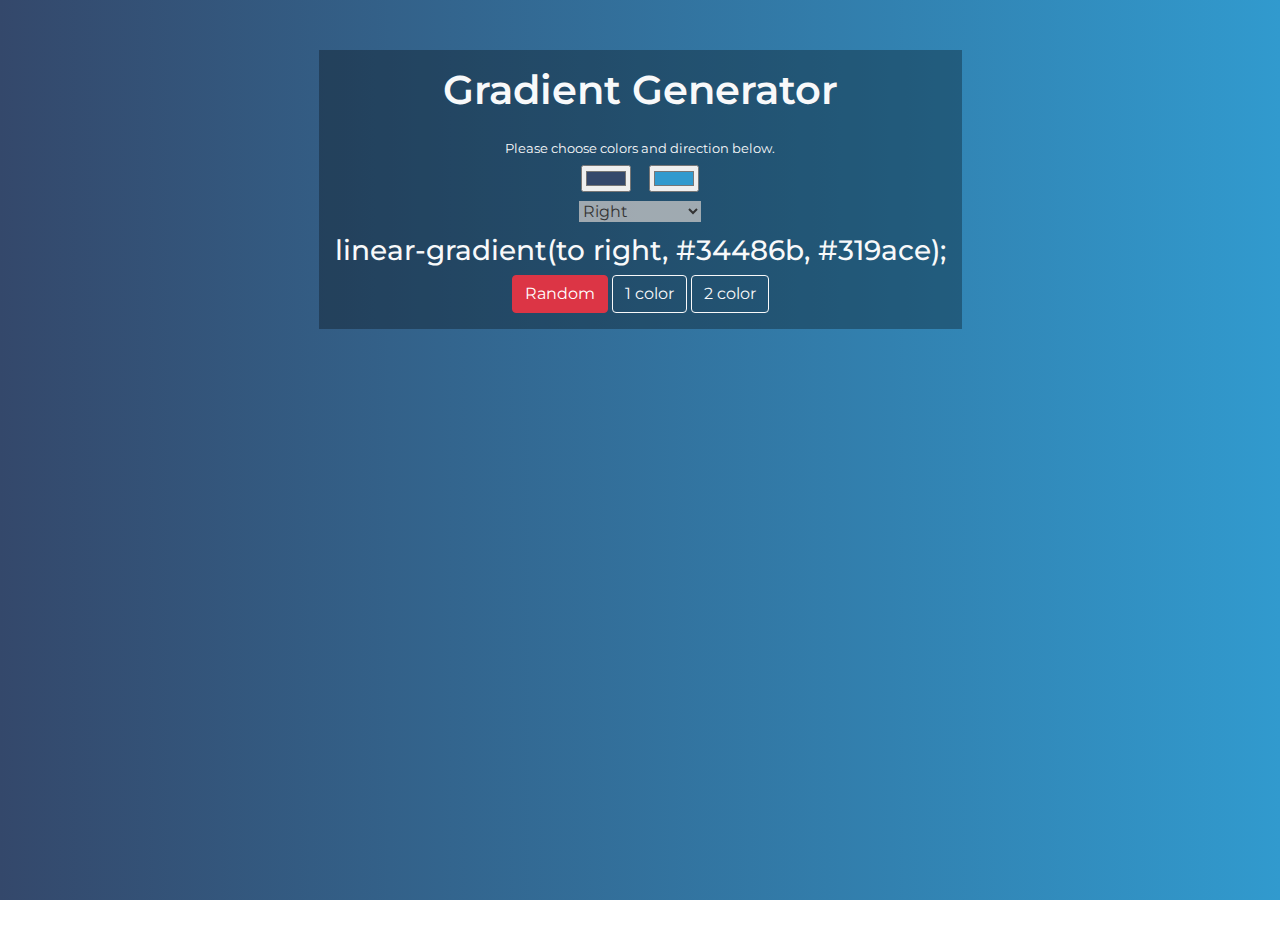
<file: gradient.html>
<!doctype html>
<html lang="en">
  <head>
   
    <meta charset="utf-8">
    <meta name="viewport" content="width=device-width, initial-scale=1, shrink-to-fit=no">
    <meta name="description" content="">
    <meta name="author" content="">
    
    <link rel="icon" href="#">
    <link href="https://fonts.googleapis.com/css?family=Montserrat:400,600" rel="stylesheet">
    
    <link rel="stylesheet" href="css/bootstrap.css">
    <link rel="stylesheet" href="css/fontawesome-all.css">
    <link rel="stylesheet" href="css/animate.css">
    <link rel="stylesheet" href="css/style.css">
    
    <title>Gradient Generator</title>
    
  </head>
  <body id="gradient-body">
   <div class="container"> 
     <div class="row justify-content-center">
      <div class="col-xs-12 text-center light-box">
        <h1 class="text-light">Gradient Generator</h1>
        <small class="form-text text-light">Please choose colors and direction below.</small>
        <input type="color" id="color1" value="#34486B">
        <input type="color" id="color2" value="#319ace"><br>
        <select id="direction">
          <option value="to right" selected>Right</option>
          <option value="to left">Left</option>
          <option value="to top">Up</option>
          <option value="to bottom">Down</option>
        </select>
        <h3 class="text-light"></h3>
        <button type="button" id="random" class="btn btn-danger">Random</button>
        <button type="button" id="random1" class="btn btn-outline-light">1 color</button>
        <button type="button" id="random2" class="btn btn-outline-light">2 color</button>
      </div><!-- END COL -->
     </div><!-- END ROW -->
    </div><!-- END CONTAINER -->
    <!-- ============================ -->
    <script src="https://code.jquery.com/jquery-3.2.1.slim.min.js"></script>
    <script src="js/bootstrap.js"></script>
    <script src="js/gradient.js"></script>
  </body>
</html>
</file>
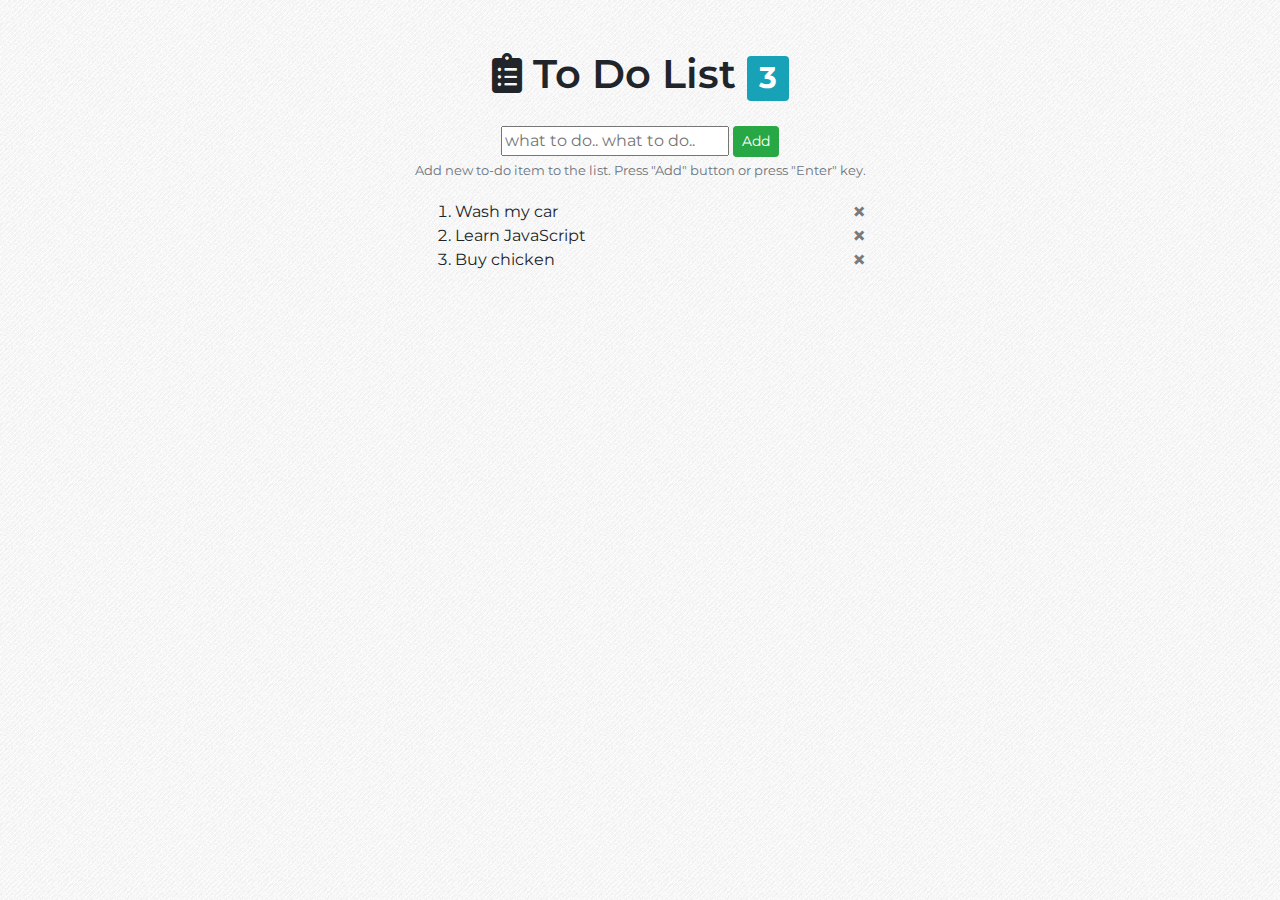
<file: todolist.html>
<!doctype html>
<html lang="en">
  <head>
   
    <meta charset="utf-8">
    <meta name="viewport" content="width=device-width, initial-scale=1, shrink-to-fit=no">
    <meta name="description" content="">
    <meta name="author" content="">
    
    <link rel="icon" href="#">
    <link href="https://fonts.googleapis.com/css?family=Montserrat:400,600" rel="stylesheet">
    
    <link rel="stylesheet" href="css/bootstrap.css">
    <link rel="stylesheet" href="css/fontawesome-all.css">
    <link rel="stylesheet" href="css/animate.css">
    <link rel="stylesheet" href="css/style.css">
    
    <title>Todo List</title>
    
  </head>
  <body>
   <div class="container"> 
     <div class="row justify-content-center">
       <div class="col-xs-12 text-center">
          <h1><i class="fas fa-clipboard-list"></i> To Do List <span id="counter" class="badge badge-info"></span></h1>
            <input type="text" id="todo-input" name="todoitem" placeholder="what to do.. what to do..">
            <button type="button" id="add-list" class="btn btn-success btn-sm">Add</button>
            <small class="form-text text-muted">Add new to-do item to the list. Press "Add" button or press "Enter" key.</small>
          <ol id="shop-ol">
            <li>Wash my car<button type="button" class="close" aria-label="Close">&times;</button></li>
            <li>Learn JavaScript<button type="button" class="close" aria-label="Close">&times;</button></li>
            <li>Buy chicken<button type="button" class="close" aria-label="Close">&times;</button></li>
          </ol><!-- END UL -->
        </div><!-- END COL -->
     </div><!-- END ROW -->
    </div><!-- END CONTAINER -->
    <!-- ============================ -->
    <script src="https://code.jquery.com/jquery-3.2.1.slim.min.js"></script>
    <script src="js/bootstrap.js"></script>
    <script src="js/todo.js"></script>
  </body>
</html>
</file>
<file: css/style.css>
html {
  height: 100%;
}
body {
  margin-top: 50px;
  font-family: 'Montserrat', sans-serif;
  background: url('../img/background.png');
}

#gradient-body {
  background: linear-gradient(to right, #34486B, #319ace);
  height: 100% !important;
  background-repeat: no-repeat !important;
}

h1 {
  font-weight: 600;
  margin-bottom: 25px;
}
input[type="color"] {
  margin: 0.45rem;
}

#shop-ol {
  margin-top: 20px;
  text-align: left;
  cursor: pointer;
}

#direction, option {
  width: 20%;
  margin-bottom: 0.75rem;
  color: #333333;
  background-color: #C5C5C5C5;
  border: 0;
}

.light-box {
  padding: 1rem;
  background-color: rgba(0, 0, 0, 0.3);
}

.pro-list {
  list-style: none;
}

.pro-list li {
  float: left;
  padding-left: 1rem;
}

.done {
  text-decoration: line-through;
}
</file>
